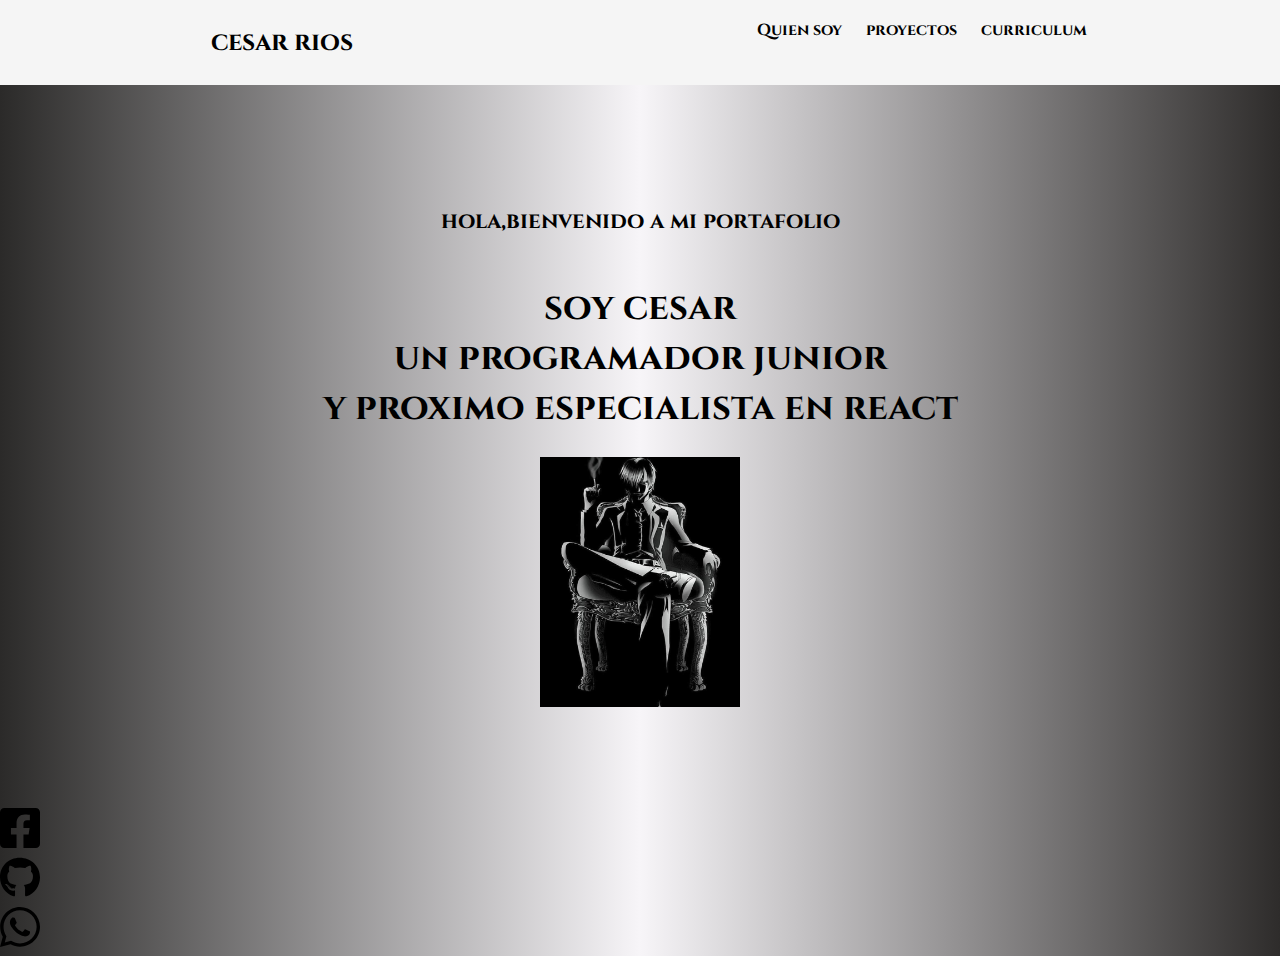
<file: index.html>
<!DOCTYPE html>
<html lang="en">
<head>
    <meta charset="UTF-8">
    <meta http-equiv="X-UA-Compatible" content="IE=edge">
    <meta name="viewport" content="width=device-width, initial-scale=1.0">
    <title>portfolio</title>
    <link rel="stylesheet" href="stilos/styles.css">
    
</head>
<body>
</head>
<body>
    <header>
        <div class="container">
            <h2 class="logo">cesar rios</h2>
            <nav>
                <a href="http://127.0.0.1:5500/quien-soy/index1.html" target="_blank">Quien soy </a>
                <a href="https://github.com/cesariosus" target="_blank">proyectos</a>
                <a href="media/Cesar Ríos - hoja de vida.pdf" target="_blank">curriculum</a> 
            </nav>
        </div>
    </header>

    <section id="hero">
        <h3>hola,bienvenido a mi portafolio</h3>
        <h1>soy cesar<br>un programador junior<br>y proximo especialista en react</h1>
        <img src="media/imag.jpg" width="200px" alt="ilustracion de cesar">
        
        
    </section>
     
    <footer>
        
        <div class="contenedor">
            <a href="https://www.facebook.com/profile.php?id=100069989817063" target="_blank"><img src="media/square-facebook.svg" alt="facebook"></a>
            <a href="https://github.com/cesariosus" target="_blank"><img src="media/github.svg" alt="github"></a>
            <a href=" https://wa.me/qr/Q7JLNZNOELOLC1" target="_blank"><img src="media/whatsapp.svg" alt="whatsapp"></a>
        </div>
    </footer>

    

    
    
    
    
</body>
</html>
</file>
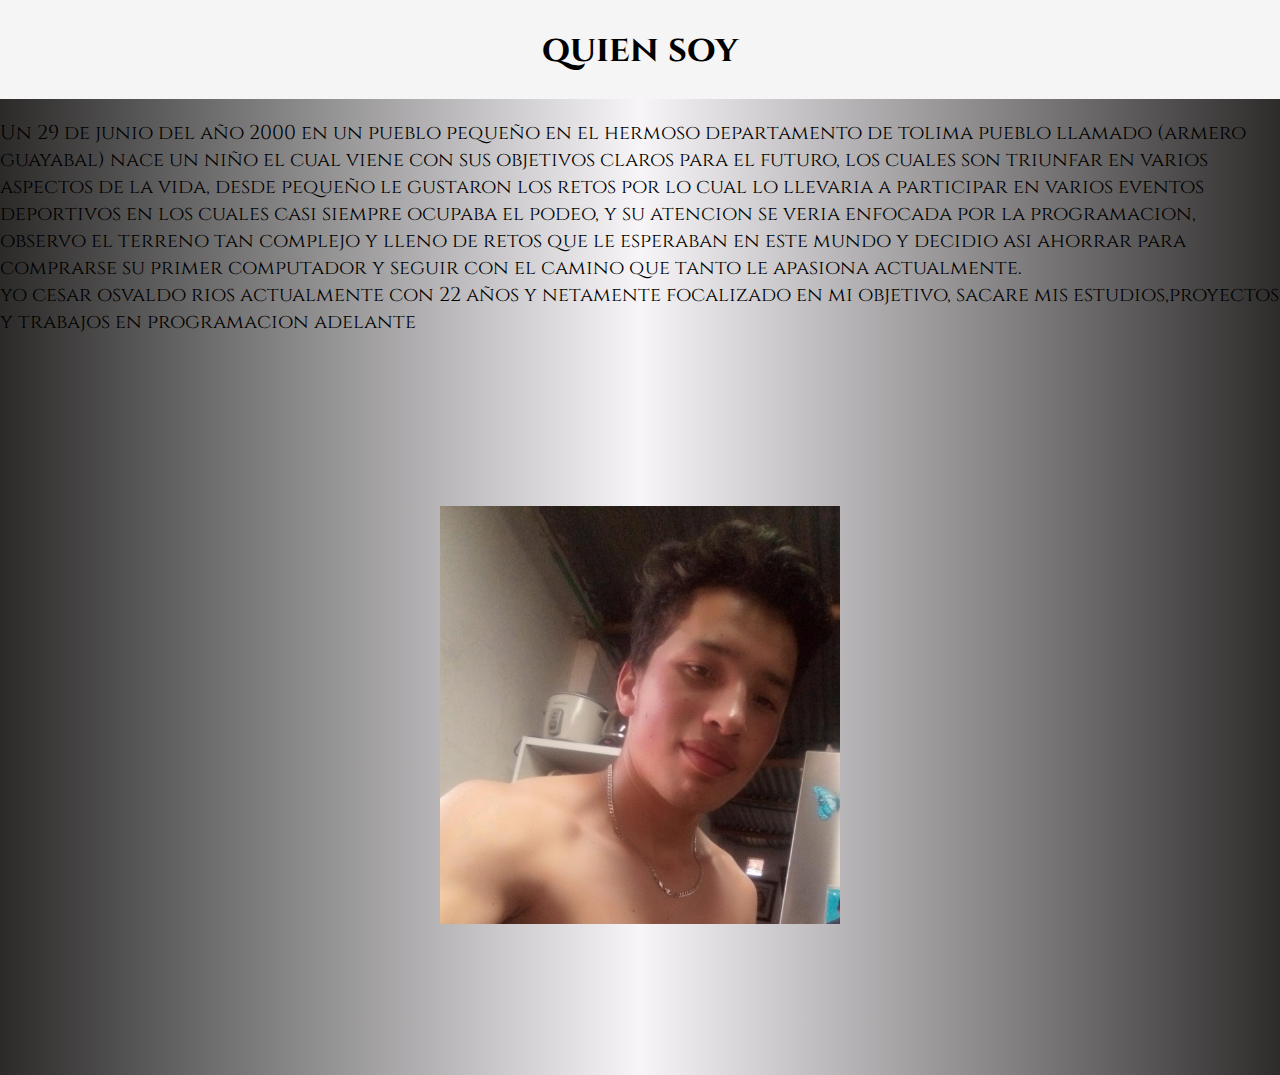
<file: quien-soy/index1.html>
<!DOCTYPE html>
<html lang="en">
<head>
    <meta charset="UTF-8">
    <meta http-equiv="X-UA-Compatible" content="IE=edge">
    <meta name="viewport" content="width=device-width, initial-scale=1.0">
    <link rel="stylesheet" href="soy.css">
    <title>Quien soy</title>
</head>
<body>
    <header>
      <h1>quien soy </h1>
    </header>
       <p class="texto">Un 29 de junio del año 2000 en un pueblo pequeño en el hermoso departamento de tolima pueblo llamado
        (armero guayabal) nace un niño el cual viene con sus objetivos claros para el futuro, los cuales son triunfar
        en varios aspectos de la vida, desde pequeño le gustaron los retos por lo cual lo llevaria a participar
        en varios eventos deportivos en los cuales casi siempre ocupaba el podeo, y su atencion se veria enfocada por
        la programacion, observo el terreno tan complejo y lleno de retos que le esperaban en este mundo y decidio asi
        ahorrar para comprarse su primer computador y seguir con el camino que tanto le apasiona actualmente.
        <br> yo cesar osvaldo rios actualmente con 22 años y netamente focalizado en mi objetivo, sacare mis estudios,proyectos y
        trabajos en programacion adelante 
    </p>
    
    <div class="imagen">
    <img src="WhatsApp Image 2023-03-08 at 11.47.47 PM.jpeg" width="400px" alt="imagen cesar"> 
    </div>
    
</body>
</html>
</file>
<file: stilos/styles.css>
@import url('https://fonts.googleapis.com/css2?family=Cinzel:wght@600&display=swap');


body{
   font-family: 'Cinzel', serif;
   color: black;
   margin:0;
   box-sizing: border-box;
  

   background:linear-gradient( 90deg,
   rgb(43, 42, 41),
   rgb(247, 245, 248),
   rgb(46, 44, 43)
 
   );
}

h1{ font-size: 2.3em;}
h2{ font-size: 1.5em;}
h3{ font-size: 1.4em;}


.container{
   max-width: 1400px;
   margin: auto;
}



header{
   background-color: rgb(245,245,245);
   
}

header .logo{
   margin: 0;
   padding: 25px 30px;
   font-weight: bold;
   font-size: 1.6em;

}

header .container{
   display: flex;
   justify-content: space-around;
   align-items: center;
}

header nav{
   display: flex;
   justify-content: space-between;
   text-align: center;
   padding-bottom: 25px;
}

header a{
   padding: 5px 12px;
   text-decoration: none;
   font-weight: bold;
   color: black;
}

a:hover{
   color: rgb(206, 87, 18);

}

#hero{
   display: flex;
   justify-content: center;
   align-items: center;
   text-align: center;
   flex-direction: column;
   height: 80vh;
}


footer .contenedor{
    width: 40px;
    
   
}
</file>
<file: quien-soy/soy.css>
@import url('https://fonts.googleapis.com/css2?family=Cinzel:wght@600&display=swap');

body{
    font-family: 'Cinzel', serif;
    color: black;
    margin:0;
    box-sizing: border-box;
   

    background:linear-gradient( 90deg,
   rgb(43, 42, 41),
   rgb(247, 245, 248),
   rgb(46, 44, 43)
 
   );
} 

h1{ font-size: 2.3em;}
p{ font-size: 1.25em;}

header{
    background-color: rgb(245,245,245);
     display: flex;
     justify-content: center;
     align-items: center;
}

.texto{
    justify-content: center;
    
}

.imagen{
    display: flex;
   justify-content: center;
   align-items: center;
   text-align: center;
   flex-direction: column;
   height: 80vh;
}
</file>
